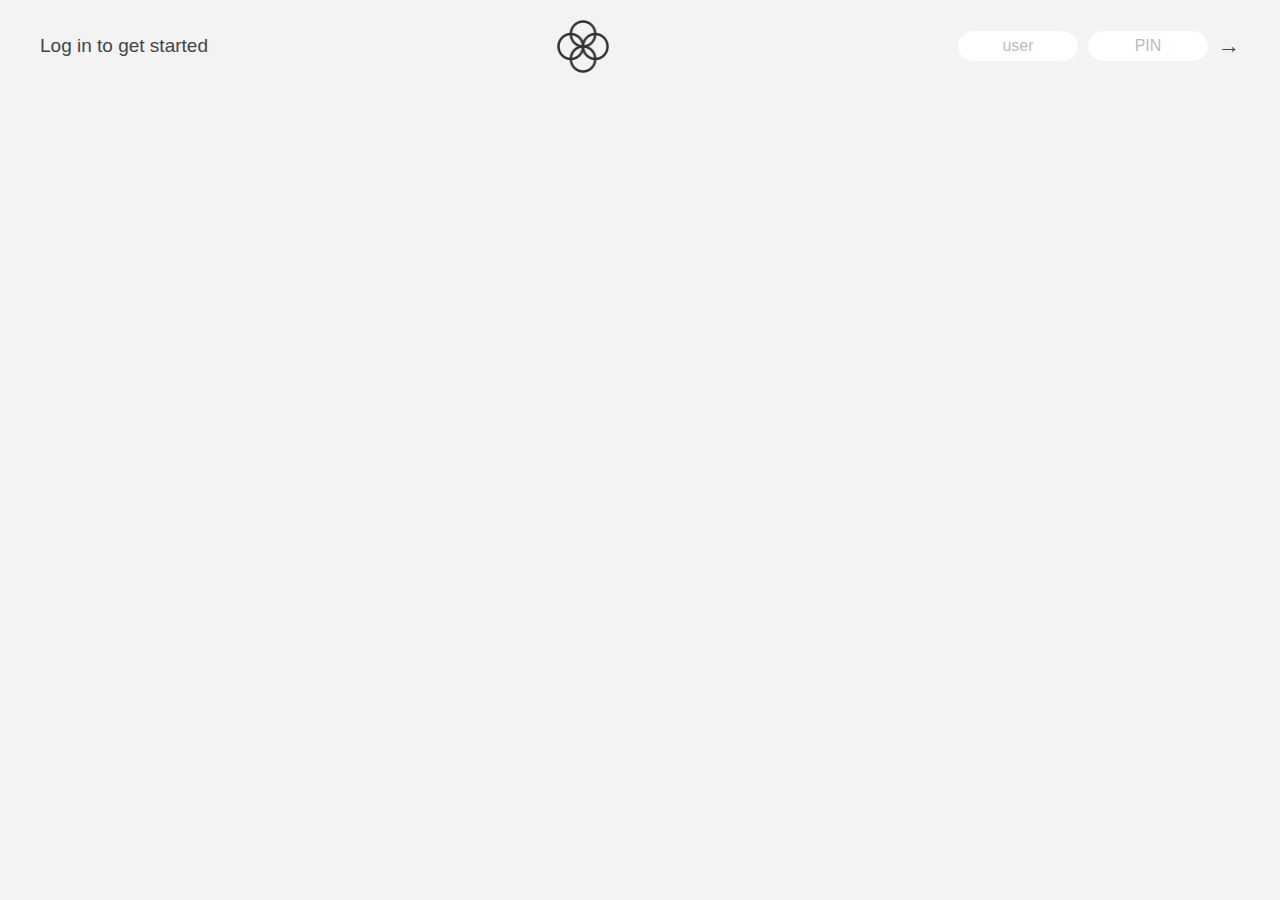
<file: Coding challenge 01/main.html>
<!DOCTYPE html>
<html lang="en">
  <head>
    <meta charset="UTF-8" />
    <meta http-equiv="X-UA-Compatible" content="IE=edge" />
    <meta name="viewport" content="width=device-width, initial-scale=1.0" />
    <title>New Costa Bank</title>
    <link rel="stylesheet" href="./css/style.css" />
  </head>

  <body>
    <!-- <h1 class="header">Deep welcomings you for your first coding challenge ... 😎</h1> -->

    <!-- TOP NAVIGATION ... -->
    <nav>
      <p class="welcome">Log in to get started</p>
      <img src="./image/logo.png" alt="Logo" class="logo" />
      <form class="login">
        <input
          type="text"
          placeholder="user"
          class="login__input login__input--user"
        />
        <!-- In practice, use type="password" ... -->
        <input
          type="text"
          placeholder="PIN"
          maxlength="4"
          class="login__input login__input--pin"
        />
        <button class="login__btn">&rarr;</button>
      </form>
    </nav>

    <main class="app">
      <!-- BALANCE ... -->
      <div class="balance">
        <div>
          <p class="balance__label">Current balance</p>
          <p class="balance__date">
            As of <span class="date">05/03/2037</span>
          </p>
        </div>
        <p class="balance__value">0000€</p>
      </div>

      <!-- MOVEMENTS ... -->
      <div class="movements">
        <div class="movements__row">
          <div class="movements__type movements__type--deposit">2 deposit</div>
          <div class="movements__date">3 days ago</div>
          <div class="movements__value">4 000€</div>
        </div>
        <div class="movements__row">
          <div class="movements__type movements__type--withdrawal">
            1 withdrawal
          </div>
          <div class="movements__date">24/01/2037</div>
          <div class="movements__value">-378€</div>
        </div>
      </div>

      <!-- SUMMARY ... -->
      <div class="summary">
        <p class="summary__label">In</p>
        <p class="summary__value summary__value--in">0000€</p>
        <p class="summary__label">Out</p>
        <p class="summary__value summary__value--out">0000€</p>
        <p class="summary__label">Interest</p>
        <p class="summary__value summary__value--interest">0000€</p>
        <button class="btn--sort">&downarrow; SORT</button>
      </div>

      <!-- OPERATION: TRANSFERS ... -->
      <div class="operation operation--transfer">
        <h2>Transfer money</h2>
        <form class="form form--transfer">
          <input type="text" class="form__input form__input--to" />
          <input type="number" class="form__input form__input--amount" />
          <button class="form__btn form__btn--transfer">&rarr;</button>
          <label class="form__label">Transfer to</label>
          <label class="form__label">Amount</label>
        </form>
      </div>

      <!-- OPERATION: LOAN ... -->
      <div class="operation operation--loan">
        <h2>Request loan</h2>
        <form class="form form--loan">
          <input type="number" class="form__input form__input--loan-amount" />
          <button class="form__btn form__btn--loan">&rarr;</button>
          <label class="form__label form__label--loan">Amount</label>
        </form>
      </div>

      <!-- OPERATION: CLOSE ... -->
      <div class="operation operation--close">
        <h2>Close account</h2>
        <form class="form form--close">
          <input type="text" class="form__input form__input--user" />
          <input
            type="password"
            maxlength="6"
            class="form__input form__input--pin"
          />
          <button class="form__btn form__btn--close">&rarr;</button>
          <label class="form__label">Confirm user</label>
          <label class="form__label">Confirm PIN</label>
        </form>
      </div>

      <!-- LOGOUT TIMER ... -->
      <p class="logout-timer">
        You will be logged out in <span class="timer">05:00</span>
      </p>
    </main>

    <script src="./js/dynamic.js"></script>
  </body>
</html>
</file>
<file: Coding challenge 01/css/style.css>
/* === */
/* Hii, check this CSS classes and see how it really works in real world ... */
/* === */

* {
  margin: 0;
  padding: 0;
  box-sizing: inherit;
}

html {
  font-size: 62.5%;
  box-sizing: border-box;
}

body {
  font-family: "Poppins", sans-serif;
  color: #444;
  background-color: #f3f3f3;
  height: 100vh;
  padding: 2rem;
}

nav {
  display: flex;
  justify-content: space-between;
  align-items: center;
  padding: 0 2rem;
}

.welcome {
  font-size: 1.9rem;
  font-weight: 500;
}

.logo {
  height: 5.25rem;
}

.login {
  display: flex;
}

.login__input {
  border: none;
  padding: 0.5rem 2rem;
  font-size: 1.6rem;
  font-family: inherit;
  text-align: center;
  width: 12rem;
  border-radius: 10rem;
  margin-right: 1rem;
  color: inherit;
  border: 1px solid #fff;
  transition: all 0.3s;
}

.login__input:focus {
  outline: none;
  border: 1px solid #ccc;
}

.login__input::placeholder {
  color: #bbb;
}

.login__btn {
  border: none;
  background: none;
  font-size: 2.2rem;
  color: inherit;
  cursor: pointer;
  transition: all 0.3s;
}

.login__btn:hover,
.login__btn:focus,
.btn--sort:hover,
.btn--sort:focus {
  outline: none;
  color: #777;
}

/* MAIN ... */

.app {
  position: relative;
  max-width: 100rem;
  margin: 4rem auto;
  display: grid;
  grid-template-columns: 4fr 3fr;
  grid-template-rows: auto repeat(3, 15rem) auto;
  gap: 2rem;
  opacity: 0;
  transition: all 1s;
}

.balance {
  grid-column: 1 / span 2;
  display: flex;
  align-items: flex-end;
  justify-content: space-between;
  margin-bottom: 2rem;
}

.balance__label {
  font-size: 2.2rem;
  font-weight: 500;
  margin-bottom: -0.2rem;
}

.balance__date {
  font-size: 1.4rem;
  color: #888;
}

.balance__value {
  font-size: 4.5rem;
  font-weight: 400;
}

/* MOVEMENTS ... */

.movements {
  grid-row: 2 / span 3;
  background-color: #fff;
  border-radius: 1rem;
  overflow: scroll;
}

.movements__row {
  padding: 2.25rem 4rem;
  display: flex;
  align-items: center;
  border-bottom: 1px solid #eee;
}

.movements__type {
  font-size: 1.1rem;
  text-transform: uppercase;
  font-weight: 500;
  color: #fff;
  padding: 0.1rem 1rem;
  border-radius: 10rem;
  margin-right: 2rem;
  padding: 0.5rem 1rem 0.5rem 1.5rem;
}

.movements__date {
  font-size: 1.1rem;
  text-transform: uppercase;
  font-weight: 500;
  color: #666;
}

.movements__type--deposit {
  background-image: linear-gradient(to top left, #39b385, #9be15d);
  width: 118px;
}

.movements__type--withdrawal {
  background-image: linear-gradient(to top left, #e52a5a, #ff585f);
  width: 118px;
}

.movements__value {
  font-size: 1.7rem;
  margin-left: auto;
}

/* SUMMARY ... */

.summary {
  grid-row: 5 / 6;
  display: flex;
  align-items: baseline;
  padding: 0 0.3rem;
  margin-top: 1rem;
}

.summary__label {
  font-size: 1.2rem;
  font-weight: 500;
  text-transform: uppercase;
  margin-right: 0.8rem;
}

.summary__value {
  font-size: 2.2rem;
  margin-right: 2.5rem;
}

.summary__value--in,
.summary__value--interest {
  color: #66c873;
}

.summary__value--out {
  color: #f5465d;
}

.btn--sort {
  margin-left: auto;
  border: none;
  background: none;
  font-size: 1.3rem;
  font-weight: 500;
  cursor: pointer;
}

/* OPERATIONS ... */

.operation {
  border-radius: 1rem;
  padding: 3rem 4rem;
  color: #333;
}

.operation--transfer {
  background-image: linear-gradient(to top left, #ffb003, #ffcb03);
}

.operation--loan {
  background-image: linear-gradient(to top left, #39b385, #9be15d);
}

.operation--close {
  background-image: linear-gradient(to top left, #e52a5a, #ff585f);
}

h2 {
  margin-bottom: 1.5rem;
  font-size: 1.7rem;
  font-weight: 600;
  color: #333;
}

.form {
  display: grid;
  grid-template-columns: 2.5fr 2.5fr 1fr;
  grid-template-rows: auto auto;
  gap: 0.4rem 1rem;
}

/* Exceptions for interst ... */

.form.form--loan {
  grid-template-columns: 2.5fr 1fr 2.5fr;
}

.form__label--loan {
  grid-row: 2;
}

/* End exceptions ... */

.form__input {
  width: 100%;
  border: none;
  background-color: rgba(255, 255, 255, 0.4);
  font-family: inherit;
  font-size: 1.5rem;
  text-align: center;
  color: #333;
  padding: 0.3rem 1rem;
  border-radius: 0.7rem;
  transition: all 0.3s;
}

.form__input:focus {
  outline: none;
  background-color: rgba(255, 255, 255, 0.6);
}

.form__label {
  font-size: 1.3rem;
  text-align: center;
}

.form__btn {
  border: none;
  border-radius: 0.7rem;
  font-size: 1.8rem;
  background-color: #fff;
  cursor: pointer;
  transition: all 0.3s;
}

.form__btn:focus {
  outline: none;
  background-color: rgba(255, 255, 255, 0.8);
}

.logout-timer {
  padding: 0 0.3rem;
  margin-top: 1.9rem;
  text-align: right;
  font-size: 1.25rem;
}

.timer {
  font-weight: 600;
}
</file>
